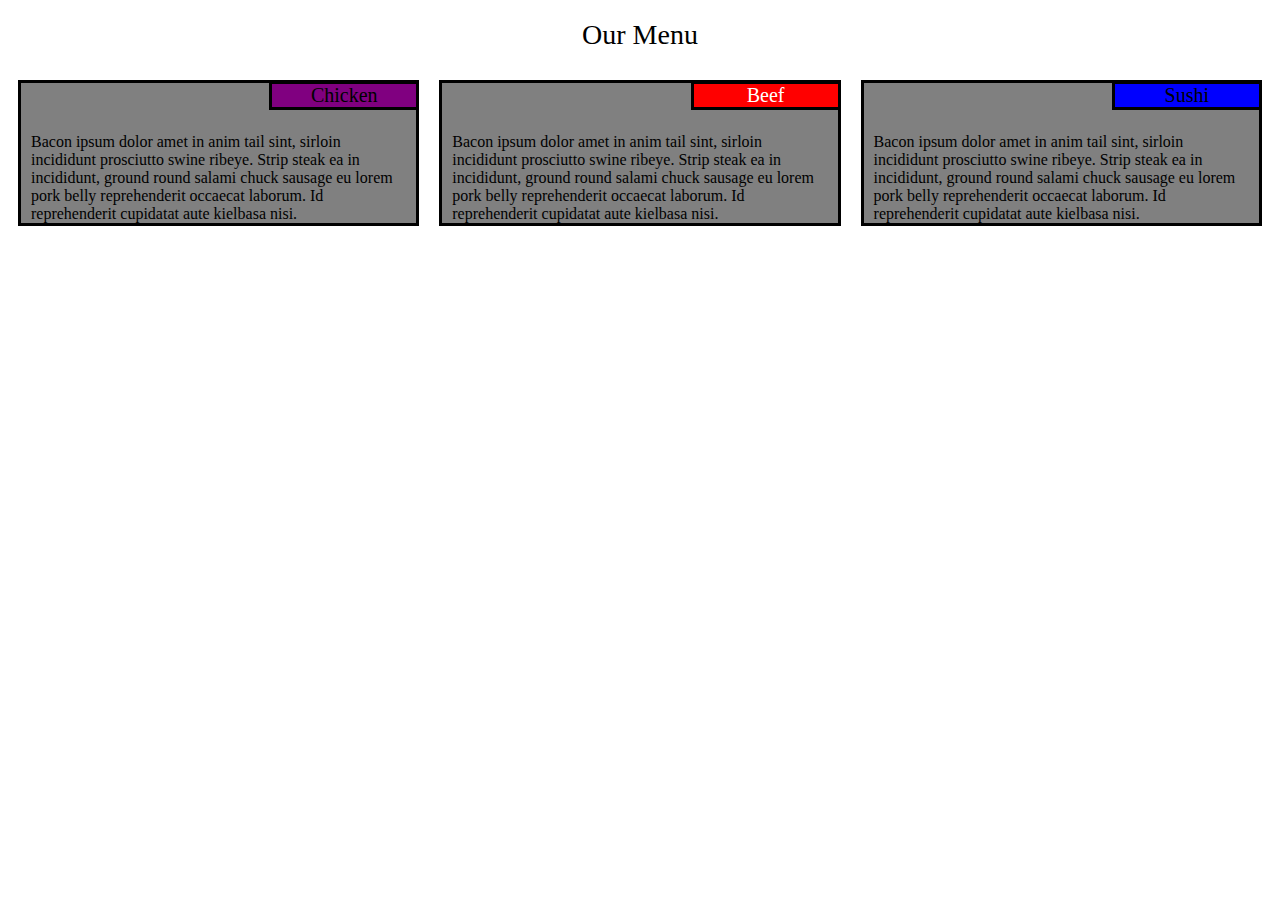
<file: module2-solution/index.html>
<!DOCTYPE html>
    <link rel="stylesheet" type="text/css" href="css/style.css">
<html>
<head>
<meta charset="utf-8">
<meta name="viewport" content="width=device-width, initial-scale=1">
<title>Coursera HTML CSS Module 2 Solution</title>
</head>


<body>
    <h1>Our Menu</h1>
    <div class="row">
        <div class="col-lg-4 col-md-6">
        <h2 class="chicken">Chicken</h2>
            <p>Bacon ipsum dolor amet in anim tail sint, sirloin incididunt prosciutto swine ribeye. Strip steak ea in incididunt, ground round salami chuck sausage eu lorem pork belly reprehenderit occaecat laborum. Id reprehenderit cupidatat aute kielbasa nisi. </p>
        </div>

        <div class="col-lg-4 col-md-6">
        <h2 class="beef">Beef</h2>
            <p>Bacon ipsum dolor amet in anim tail sint, sirloin incididunt prosciutto swine ribeye. Strip steak ea in incididunt, ground round salami chuck sausage eu lorem pork belly reprehenderit occaecat laborum. Id reprehenderit cupidatat aute kielbasa nisi. </p>
        </div>

        <div class="col-lg-4 col-md-12">
        <h2 class="sushi">Sushi</h2>
            <p>Bacon ipsum dolor amet in anim tail sint, sirloin incididunt prosciutto swine ribeye. Strip steak ea in incididunt, ground round salami chuck sausage eu lorem pork belly reprehenderit occaecat laborum. Id reprehenderit cupidatat aute kielbasa nisi. </p>
        </div>
    </div>

</body>
</html>
</file>
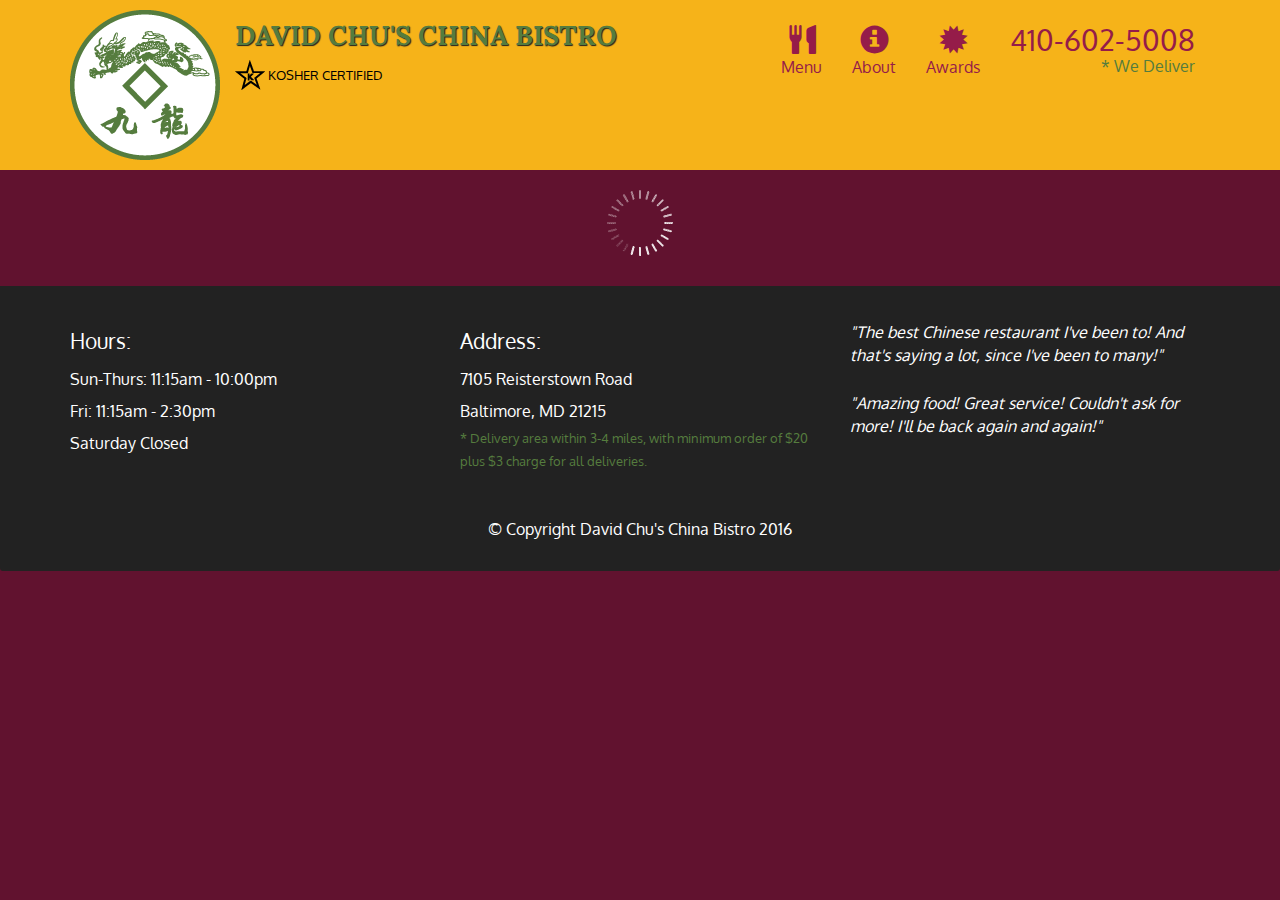
<file: Module5-solution/index.html>
<!doctype html>
<html lang="en">

<head>
    <meta charset="utf-8">
    <meta http-equiv="X-UA-Compatible" content="IE=edge">
    <meta name="viewport" content="width=device-width, initial-scale=1">
    <title>David Chu's China Bistro</title>
    <link rel="stylesheet" href="css/bootstrap.min.css">
    <link rel="stylesheet" href="css/styles.css">
    <link href='https://fonts.googleapis.com/css?family=Oxygen:400,300,700' rel='stylesheet' type='text/css'>
    <link href='https://fonts.googleapis.com/css?family=Lora' rel='stylesheet' type='text/css'>
</head>

<body>
    <header>
        <nav id="header-nav" class="navbar navbar-default">
            <div class="container">
                <div class="navbar-header">
                    <a href="index.html" class="pull-left visible-md visible-lg">
                        <div id="logo-img" alt="Logo image"></div>
                    </a>
                    <div class="navbar-brand">
                        <a href="index.html"><h1>David Chu's China Bistro</h1></a>
                        <p>
                            <img src="images/star-k-logo.png" alt="Kosher certification">
                            <span>Kosher Certified</span>
                        </p>
                    </div>
                    <button id="navbarToggle" type="button" class="navbar-toggle collapsed" data-toggle="collapse" data-target="#collapsable-nav" aria-expanded="false">
                        <span class="sr-only">Toggle navigation</span>
                        <span class="icon-bar"></span>
                        <span class="icon-bar"></span>
                        <span class="icon-bar"></span>
                    </button>
                </div>
                <div id="collapsable-nav" class="collapse navbar-collapse">
                    <ul id="nav-list" class="nav navbar-nav navbar-right">
                        <li id="navHomeButton" class="visible-xs active">
                            <a href="index.html">
                                <span class="glyphicon glyphicon-home"></span> Home</a>
                        </li>
                        <li id="navMenuButton">
                            <a href="#" onclick="$dc.loadMenuCategories();">
                                <span class="glyphicon glyphicon-cutlery"></span>
                                <br class="hidden-xs"> Menu</a>
                        </li>
                        <li>
                            <a href="#">
                                <span class="glyphicon glyphicon-info-sign"></span>
                                <br class="hidden-xs"> About</a>
                        </li>
                        <li>
                            <a href="#">
                                <span class="glyphicon glyphicon-certificate"></span>
                                <br class="hidden-xs"> Awards</a>
                        </li>
                        <li id="phone" class="hidden-xs">
                            <a href="tel:410-602-5008">
                                <span>410-602-5008</span></a>
                            <div>* We Deliver</div>
                        </li>
                    </ul>
                    <!-- #nav-list -->
                </div>
                <!-- .collapse .navbar-collapse -->
            </div>
            <!-- .container -->
        </nav>
        <!-- #header-nav -->
    </header>
    <div id="call-btn" class="visible-xs">
        <a class="btn" href="tel:410-602-5008">
            <span class="glyphicon glyphicon-earphone"></span> 410-602-5008
        </a>
    </div>
    <div id="xs-deliver" class="text-center visible-xs">* We Deliver</div>
    <div id="main-content" class="container"></div>
    <footer class="panel-footer">
        <div class="container">
            <div class="row">
                <section id="hours" class="col-sm-4">
                    <span>Hours:</span>
                    <br> Sun-Thurs: 11:15am - 10:00pm
                    <br> Fri: 11:15am - 2:30pm
                    <br> Saturday Closed
                    <hr class="visible-xs">
                </section>
                <section id="address" class="col-sm-4">
                    <span>Address:</span>
                    <br> 7105 Reisterstown Road
                    <br> Baltimore, MD 21215
                    <p>* Delivery area within 3-4 miles, with minimum order of $20 plus $3 charge for all deliveries.</p>
                    <hr class="visible-xs">
                </section>
                <section id="testimonials" class="col-sm-4">
                    <p>"The best Chinese restaurant I've been to! And that's saying a lot, since I've been to many!"</p>
                    <p>"Amazing food! Great service! Couldn't ask for more! I'll be back again and again!"</p>
                </section>
            </div>
            <div class="text-center">&copy; Copyright David Chu's China Bistro 2016</div>
        </div>
    </footer>
    <!-- jQuery (Bootstrap JS plugins depend on it) -->
    <script src="js/jquery-2.1.4.min.js"></script>
    <script src="js/bootstrap.min.js"></script>
    <script src="js/ajax-utils.js"></script>
    <script src="js/script.js"></script>
</body>

</html>
</file>
<file: module2-solution/css/style.css>
* {
    box-sizing: border-box;
    font-family: Comic Sans MS;
    font-weight: lighter;
}


h1 {
    text-align: center;
    font-size: 1.75em;
}

h2 {
    border: 3px solid black;
    font-size: 1.25em;
    text-align: center;
    float:right;
    padding-left: 30px;
    padding-right: 30px;
    position: relative;
    right: 10px;
    bottom: 5px;
    width: 150px;
    margin-bottom: auto;

}

p {
    margin: 10px;
    border: 3px solid black;
    background-color:gray;
    padding-top: 50px;
    padding-left: 10px;
    padding-right:10px;

}

.chicken {
    background-color:purple;
}

.beef {
    color: white;
    background-color: red;
}

.sushi {
    background-color: blue;
}


/* Simple Responsive Framework. */
.row {
  width: 100%;
}

/********** the desktop view **********/
@media (min-width: 992px) {

  .col-lg-4 {
    float: left;
  }

  .col-lg-4 {
    width: 33.33%;
  }

}

/********** the tablet view  **********/
@media (min-width: 768px) and (max-width: 991px) {

  .col-md-6, .col-md-12 {
    float: left;
}

  .col-md-6 {
    width: 50%;
  }

  .col-md-12 {
    width: 100%;
  }
}

/********** the mobile view **********/
@media (max-width: 767px) {

.col-sm-12 {
    float: left;
}
.col-sm-12{
    width: 100%;
}

h2 {
    bottom: 15px;
}
}
</file>
<file: Module5-solution/css/styles.css>
body {
    font-size: 16px;
    color: #fff;
    background-color: #61122f;
    font-family: 'Oxygen', sans-serif;
}


/** HEADER **/

#header-nav {
    background-color: #f6b319;
    border-radius: 0;
    border: 0;
}

#logo-img {
    background: url('../images/restaurant-logo_large.png') no-repeat;
    width: 150px;
    height: 150px;
    margin: 10px 15px 10px 0;
}

.navbar-brand {
    padding-top: 25px;
}

.navbar-brand h1 {
    /* Restaurant name */
    font-family: 'Lora', serif;
    color: #557c3e;
    font-size: 1.5em;
    text-transform: uppercase;
    font-weight: bold;
    text-shadow: 1px 1px 1px #222;
    margin-top: 0;
    margin-bottom: 0;
    line-height: .75;
}

.navbar-brand a:hover,
.navbar-brand a:focus {
    text-decoration: none;
}

.navbar-brand p {
    /* Kosher cert */
    color: #000;
    text-transform: uppercase;
    font-size: .7em;
    margin-top: 15px;
}

.navbar-brand p span {
    /* Star-K */
    vertical-align: middle;
}

#nav-list {
    margin-top: 10px;
}

#nav-list a {
    color: #951C49;
    text-align: center;
}

#nav-list a:hover {
    background: #E7E7E7;
}

#nav-list a span {
    font-size: 1.8em;
}

#phone {
    margin-top: 5px;
}

#phone a {
    /* Phone number */
    text-align: right;
    padding-bottom: 0;
}

#phone div {
    /* We Deliver */
    color: #557c3e;
    text-align: right;
    padding-right: 15px;
}

.navbar-header button.navbar-toggle,
.navbar-header .icon-bar {
    border: 1px solid #61122f;
}

.navbar-header button.navbar-toggle {
    clear: both;
    margin-top: -30px;
}


/* END HEADER */


/* FOOTER */

.panel-footer {
    margin-top: 30px;
    padding-top: 35px;
    padding-bottom: 30px;
    background-color: #222;
    border-top: 0;
}

.panel-footer div.row {
    margin-bottom: 35px;
}

#hours,
#address {
    line-height: 2;
}

#hours > span,
#address > span {
    font-size: 1.3em;
}

#address p {
    color: #557c3e;
    font-size: .8em;
    line-height: 1.8;
}

#testimonials {
    font-style: italic;
}

#testimonials p:nth-child(2) {
    margin-top: 25px;
}


/* END FOOTER */


/* HOME PAGE */

.container .jumbotron {
    box-shadow: 0 0 50px #3F0C1F;
    border: 2px solid #3F0C1F;
}

#menu-tile,
#specials-tile,
#map-tile {
    height: 250px;
    width: 100%;
    margin-bottom: 15px;
    position: relative;
    border: 2px solid #3F0C1F;
    overflow: hidden;
}

#menu-tile:hover,
#specials-tile:hover,
#map-tile:hover {
    box-shadow: 0 1px 5px 1px #cccccc;
}

#menu-tile {
    background: url('../images/menu-tile.jpg') no-repeat;
    background-position: center;
}

#specials-tile {
    background: url('../images/specials-tile.jpg') no-repeat;
    background-position: center;
}

#menu-tile span,
#specials-tile span,
#map-tile span {
    position: absolute;
    bottom: 0;
    right: 0;
    width: 100%;
    text-align: center;
    font-size: 1.6em;
    text-transform: uppercase;
    background-color: #000;
    color: #fff;
    opacity: .8;
}


/* END HOME PAGE */


/* MENU CATEGORIES PAGE */

.category-tile {
    position: relative;
    border: 2px solid #3F0C1F;
    overflow: hidden;
    width: 200px;
    height: 200px;
    margin: 0 auto 15px;
}

.category-tile span {
    position: absolute;
    bottom: 0;
    right: 0;
    width: 100%;
    text-align: center;
    font-size: 1.2em;
    text-transform: uppercase;
    background-color: #000;
    color: #fff;
    opacity: .8;
}

.category-tile:hover {
    box-shadow: 0 1px 5px 1px #cccccc;
}

#menu-categories-title + div {
    margin-bottom: 50px;
}


/* END MENU CATEGORIES PAGE */


/* SINGLE CATEGORY PAGE */

.menu-item-tile {
    margin-bottom: 25px;
}

.menu-item-tile hr {
    width: 80%;
}

.menu-item-tile .menu-item-price {
    font-size: 1.1em;
    text-align: right;
    margin-top: -15px;
    margin-right: -15px;
}

.menu-item-tile .menu-item-price span {
    font-size: .6em;
}

.menu-item-photo {
    position: relative;
    border: 2px solid #3F0C1F;
    overflow: hidden;
    padding: 0;
    margin-right: -15px;
    margin-left: auto;
    margin-bottom: 20px;
    max-width: 250px;
}

.menu-item-photo div {
    position: absolute;
    bottom: 0;
    right: 0;
    width: 80px;
    background-color: #557c3e;
    text-align: center;
}

.menu-item-description {
    padding-right: 30px;
}

h3.menu-item-title {
    margin: 0 0 10px;
}

.menu-item-details {
    font-size: .9em;
    font-style: italic;
}


/* END SINGLE CATEGORY PAGE */


/********** Large devices only **********/

@media (min-width: 1200px) {
    .container .jumbotron {
        background: url('../images/jumbotron_1200.jpg') no-repeat;
        height: 675px;
    }
}


/********** Medium devices only **********/

@media (min-width: 992px) and (max-width: 1199px) {
    /* Header */
    #logo-img {
        background: url('../images/restaurant-logo_medium.png') no-repeat;
        width: 100px;
        height: 100px;
        margin: 5px 5px 5px 0;
    }
    /* End Header */
    /* Home Page */
    .container .jumbotron {
        background: url('../images/jumbotron_992.jpg') no-repeat;
        height: 558px;
    }
    /* End Home Page */
}


/********** Small devices only **********/

@media (min-width: 768px) and (max-width: 991px) {
    /* Home Page */
    .container .jumbotron {
        background: url('../images/jumbotron_768.jpg') no-repeat;
        height: 432px;
    }
    /* End Home Page */
}


/********** Extra small devices only **********/

@media (max-width: 767px) {
    /* Header */
    .navbar-brand {
        padding-top: 10px;
        height: 80px;
    }
    .navbar-brand h1 {
        /* Restaurant name */
        padding-top: 10px;
        font-size: 5vw;
        /* 1vw = 1% of viewport width */
    }
    .navbar-brand p {
        /* Kosher cert */
        font-size: .6em;
        margin-top: 12px;
    }
    .navbar-brand p img {
        /* Star-K */
        height: 20px;
    }
    #collapsable-nav a {
        /* Collapsed nav menu text */
        font-size: 1.2em;
    }
    #collapsable-nav a span {
        /* Collapsed nav menu glyph */
        font-size: 1em;
        margin-right: 5px;
    }
    #call-btn > a {
        font-size: 1.5em;
        display: block;
        margin: 0 20px;
        padding: 10px;
        border: 2px solid #fff;
        background-color: #f6b319;
        color: #951c49;
    }
    #xs-deliver {
        margin-top: 5px;
        font-size: .7em;
        letter-spacing: .1em;
        text-transform: uppercase;
    }
    /* End Header */
    /* Footer */
    .panel-footer section {
        margin-bottom: 30px;
        text-align: center;
    }
    .panel-footer section:nth-child(3) {
        margin-bottom: 0;
        /* margin already exists on the whole row */
    }
    .panel-footer section hr {
        width: 50%;
    }
    /* End Footer */
    /* Home Page */
    .container .jumbotron {
        margin-top: 30px;
        padding: 0;
    }
    #menu-tile,
    #specials-tile {
        width: 360px;
        margin: 0 auto 15px;
    }
    .menu-item-photo {
        margin-right: auto;
    }
    .menu-item-tile .menu-item-price {
        text-align: center;
    }
    .menu-item-description {
        text-align: center;
        ;
    }
}


/********** Super extra small devices Only :-) (e.g., iPhone 4) **********/

@media (max-width: 479px) {
    /* Header */
    .navbar-brand h1 {
        /* Restaurant name */
        padding-top: 5px;
        font-size: 6vw;
    }
    /* End Header */
    /* Home page */
    #menu-tile,
    #specials-tile {
        width: 280px;
        margin: 0 auto 15px;
    }
    .col-xxs-12 {
        position: relative;
        min-height: 1px;
        padding-right: 15px;
        padding-left: 15px;
        float: left;
        width: 100%;
    }
}
</file>
